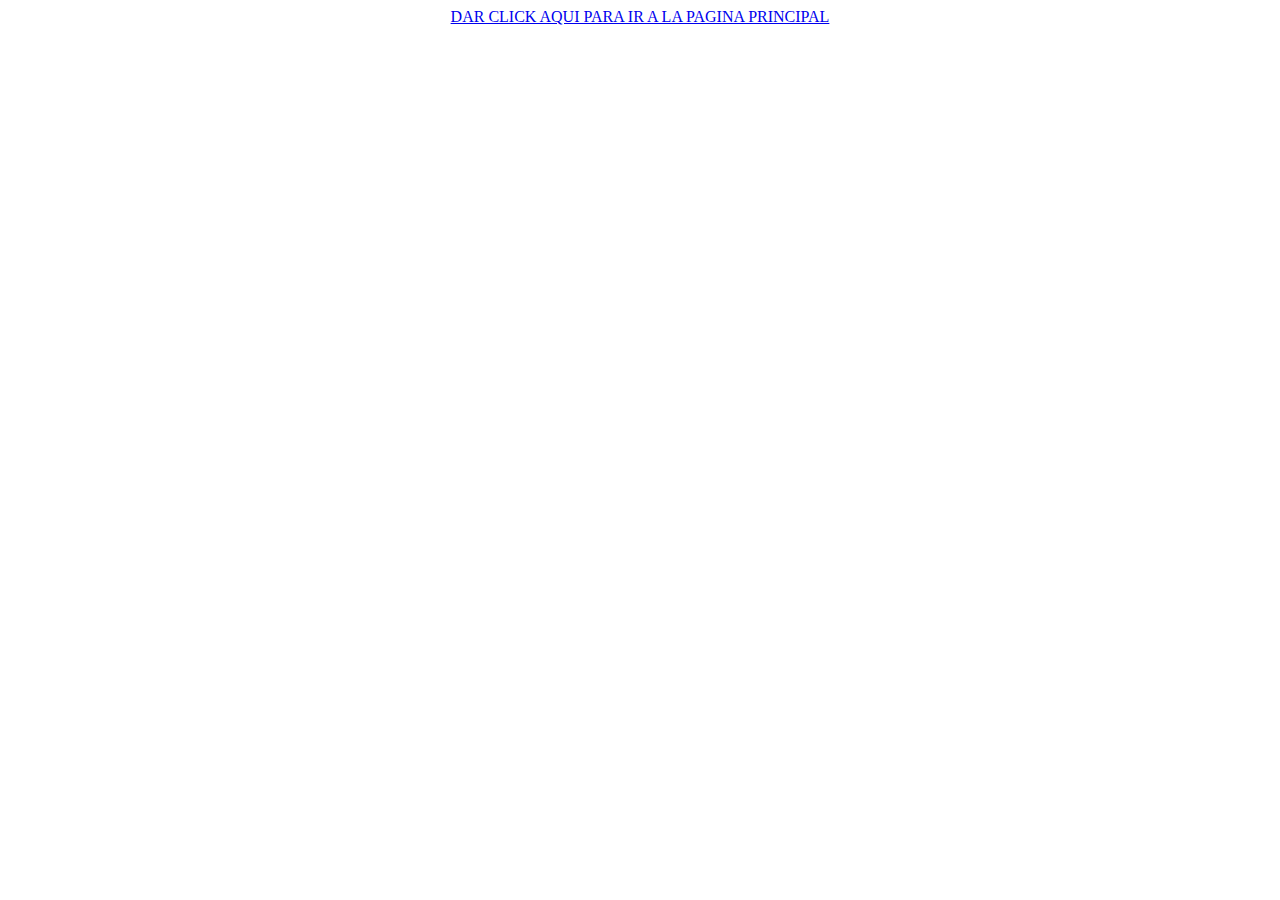
<file: index.html>
<!DOCTYPE html>
<html lang="en">
<head>
    <meta charset="UTF-8">
    <meta name="viewport" content="width=device-width, initial-scale=1.0">
    <title>Document</title>
</head>
<body>
    <center><a href="frontend/index.html">DAR CLICK AQUI PARA IR A LA PAGINA PRINCIPAL</a></center>
</body>
</html>
</file>
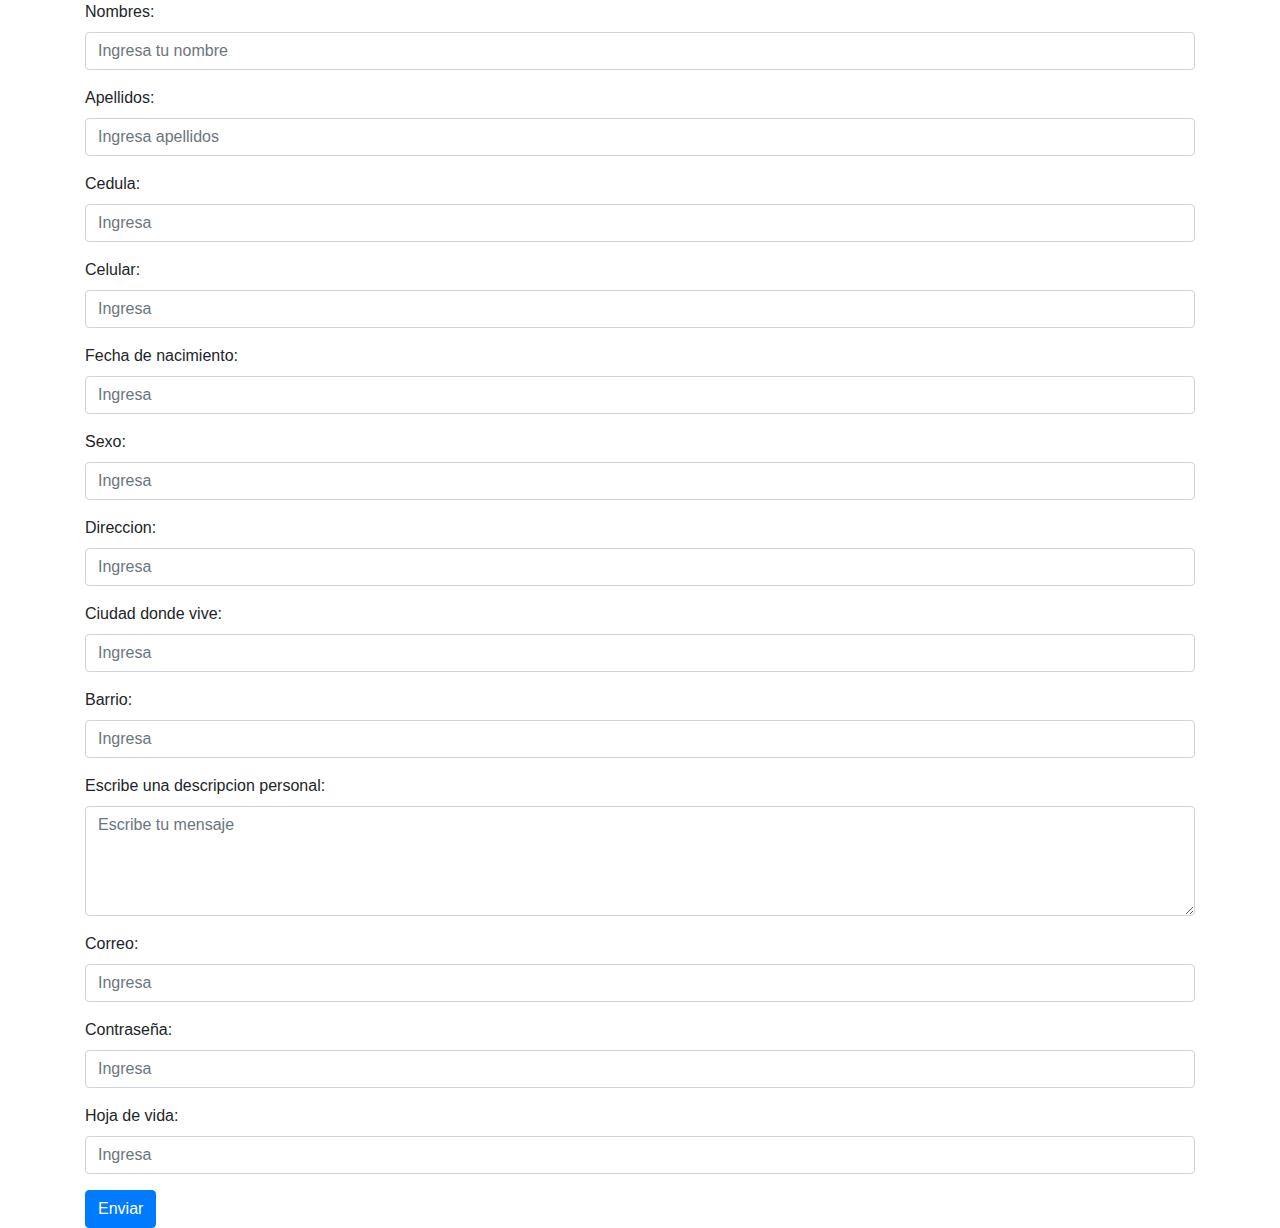
<file: iniciarUsuario.html>
<!DOCTYPE html>
<html lang="en">
<head>
    <meta charset="UTF-8">
    <meta name="viewport" content="width=device-width, initial-scale=1.0">
    <title>Document</title>
    <link rel="stylesheet" href="https://cdn.jsdelivr.net/npm/bootstrap@4.3.1/dist/css/bootstrap.min.css" integrity="sha384-ggOyR0iXCbMQv3Xipma34MD+dH/1fQ784/j6cY/iJTQUOhcWr7x9JvoRxT2MZw1T" crossorigin="anonymous">

</head>
<body>
    <div class="container">
        <form>
          <div class="form-group">
            <label for="nombre">Nombres:</label>
            <input type="text" class="form-control" id="nombre" placeholder="Ingresa tu nombre">
          </div>
          <div class="form-group">
            <label for="apellido">Apellidos:</label>
            <input type="text" class="form-control" id="apellido" placeholder="Ingresa apellidos">
          </div>
          <div class="form-group">
            <label for="">Cedula:</label>
            <input type="text" class="form-control" id="" placeholder="Ingresa ">
          </div>

          <div class="form-group">
            <label for="">Celular:</label>
            <input type="text" class="form-control" id="" placeholder="Ingresa ">
          </div>

          <div class="form-group">
            <label for="">Fecha de nacimiento:</label>
            <input type="text" class="form-control" id="" placeholder="Ingresa ">
          </div>

          <div class="form-group">
            <label for="">Sexo:</label>
            <input type="text" class="form-control" id="" placeholder="Ingresa ">
          </div>

          <div class="form-group">
            <label for="">Direccion:</label>
            <input type="text" class="form-control" id="" placeholder="Ingresa ">
          </div>

          <div class="form-group">
            <label for="">Ciudad donde vive:</label>
            <input type="text" class="form-control" id="" placeholder="Ingresa ">
          </div>

          <div class="form-group">
            <label for="">Barrio:</label>
            <input type="text" class="form-control" id="" placeholder="Ingresa ">
          </div>

          <div class="form-group">
            <label for="mensaje">Escribe una descripcion personal:</label>
            <textarea class="form-control" id="mensaje" rows="4" placeholder="Escribe tu mensaje"></textarea>
          </div>
          
          <div class="form-group">
            <label for="">Correo:</label>
            <input type="text" class="form-control" id="" placeholder="Ingresa ">
          </div>

          <div class="form-group">
            <label for="">Contraseña:</label>
            <input type="text" class="form-control" id="" placeholder="Ingresa ">
          </div>

          <div class="form-group">
            <label for="">Hoja de vida:</label>
            <input type="text" class="form-control" id="" placeholder="Ingresa ">
          </div>
          
          <button type="submit" class="btn btn-primary">Enviar</button>
        </form>
    </div>
</body>
</html>
</file>
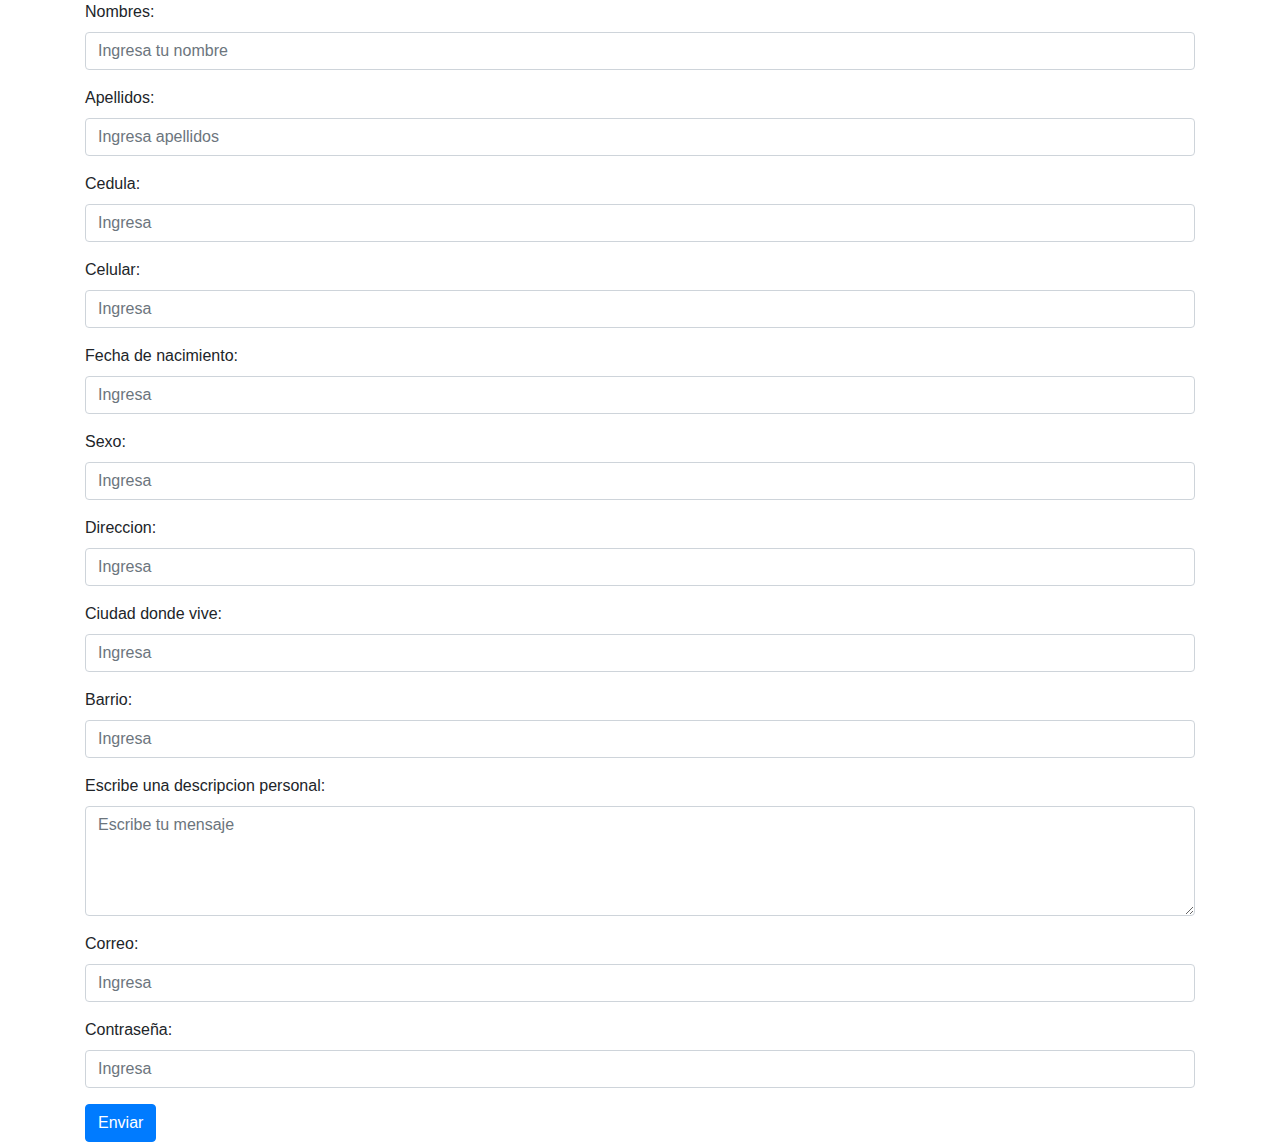
<file: registrarseUsuario.html>
<!DOCTYPE html>
<html lang="en">
<head>
    <meta charset="UTF-8">
    <meta name="viewport" content="width=device-width, initial-scale=1.0">
    <title>Document</title>
    <link rel="stylesheet" href="https://cdn.jsdelivr.net/npm/bootstrap@4.3.1/dist/css/bootstrap.min.css" integrity="sha384-ggOyR0iXCbMQv3Xipma34MD+dH/1fQ784/j6cY/iJTQUOhcWr7x9JvoRxT2MZw1T" crossorigin="anonymous">

</head>
<body>
    <div class="container">
        <form>
          <div class="form-group">
            <label for="nombre">Nombres:</label>
            <input type="text" class="form-control" id="nombre" placeholder="Ingresa tu nombre">
          </div>
          <div class="form-group">
            <label for="apellido">Apellidos:</label>
            <input type="text" class="form-control" id="apellido" placeholder="Ingresa apellidos">
          </div>
          <div class="form-group">
            <label for="">Cedula:</label>
            <input type="text" class="form-control" id="" placeholder="Ingresa ">
          </div>

          <div class="form-group">
            <label for="">Celular:</label>
            <input type="text" class="form-control" id="" placeholder="Ingresa ">
          </div>

          <div class="form-group">
            <label for="">Fecha de nacimiento:</label>
            <input type="text" class="form-control" id="" placeholder="Ingresa ">
          </div>

          <div class="form-group">
            <label for="">Sexo:</label>
            <input type="text" class="form-control" id="" placeholder="Ingresa ">
          </div>

          <div class="form-group">
            <label for="">Direccion:</label>
            <input type="text" class="form-control" id="" placeholder="Ingresa ">
          </div>

          <div class="form-group">
            <label for="">Ciudad donde vive:</label>
            <input type="text" class="form-control" id="" placeholder="Ingresa ">
          </div>

          <div class="form-group">
            <label for="">Barrio:</label>
            <input type="text" class="form-control" id="" placeholder="Ingresa ">
          </div>

          <div class="form-group">
            <label for="mensaje">Escribe una descripcion personal:</label>
            <textarea class="form-control" id="mensaje" rows="4" placeholder="Escribe tu mensaje"></textarea>
          </div>
          
          <div class="form-group">
            <label for="">Correo:</label>
            <input type="text" class="form-control" id="" placeholder="Ingresa ">
          </div>

          <div class="form-group">
            <label for="">Contraseña:</label>
            <input type="text" class="form-control" id="" placeholder="Ingresa ">
          </div>
          
          <button type="submit" class="btn btn-primary">Enviar</button>
        </form>
    </div>
</body>
</html>
</file>
